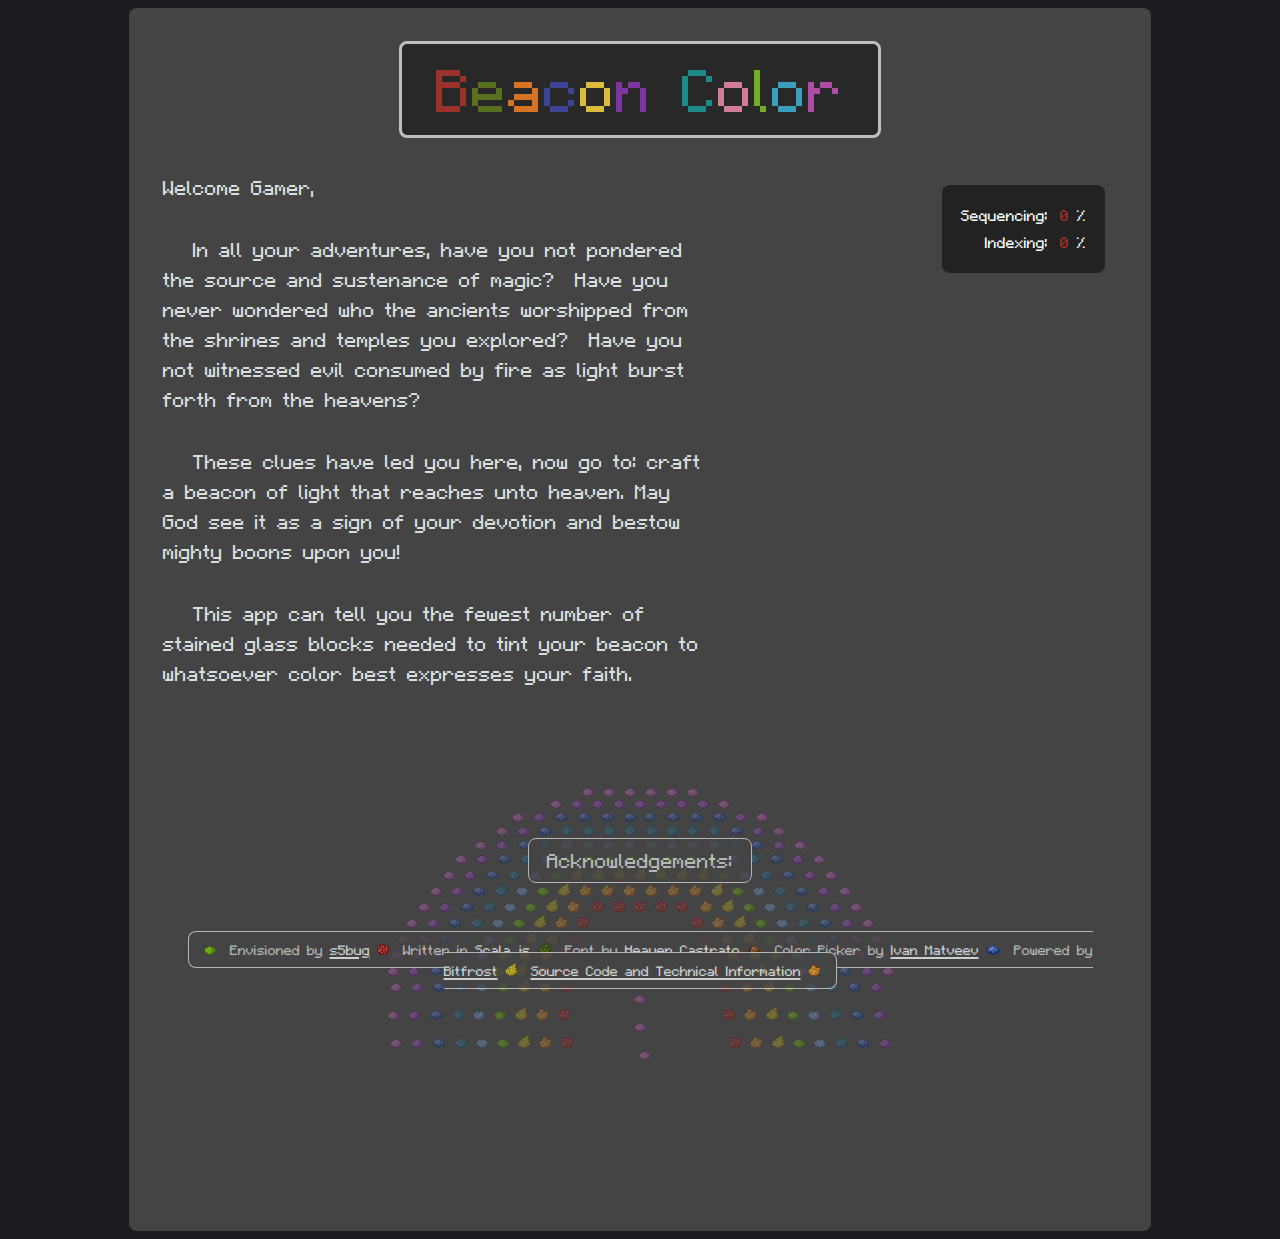
<file: docs/index.html>
<!DOCTYPE html>
<html lang="en" xmlns="http://www.w3.org/1999/html">
<head>
    <meta charset="UTF-8">
    <title>Beacon Color</title>
<style>
@font-face {
  font-family: 'Minecraftchmc-dBlX';
  src: url('./font/Minecraftchmc-dBlX.eot');
  src: url('./font/Minecraftchmc-dBlX.eot?#iefix') format('embedded-opentype'),
       url('./font/Minecraftchmc-dBlX.woff2') format('woff2');
  font-weight: normal;
  font-style: normal;
}
a {
  color: #F9FFFE;
}
</style>
<link rel="stylesheet" type="text/css" href="./css/color-picker.css" media="all">
<script type="text/javascript" src="./js/color-picker.js"></script>
</head>
<body style="background-color: #1D1D21; font-family: Minecraftchmc-dBlX; font-size:32px; color: #DDDDDD;">
<table style="background-color:#444444; margin: auto; width: 80.9%; border-radius: 8px;">
<tr>
    <td colspan="3" style="background-color:#444444;">&nbsp;
        <div style="font-size: 96px; opacity: 0.81; background-color: #222222; border-style: solid; margin: auto; text-align: center; width: 476px; border-radius: 8px;"><span style="color: #B02E26;">B</span><span style="color: #5E7C16;">e</span><span style="color: #F9801D;">a</span><span style="color: #3C44AA;">c</span><span style="color: #FED83D;">o</span><span style="color: #8932B8;">n</span>&nbsp;<span style="color: #169C9C;">C</span><span style="color: #F38BAA;">o</span><span style="color: #80C71F;">l</span><span style="color: #3AB3DA;">o</span><span style="color: #C74EBD;">r</span></div>
    </td>
</tr>
<tr>
<td style="width: 60%;  padding:32px; font-size: 32px; vertical-align: top;">
    Welcome Gamer,
    <p>&nbsp;&nbsp;&nbsp;In all your adventures, have you not pondered the source and sustenance of magic?&nbsp;&nbsp;Have you never wondered who the ancients worshipped from the shrines and temples you explored?&nbsp;&nbsp;Have you not witnessed evil consumed by fire as light burst forth from the heavens?</p>
    <p>&nbsp;&nbsp;&nbsp;These clues have led you here, now go to: craft a beacon of light that reaches unto heaven.  May God see it as a sign of your devotion and bestow mighty boons upon you!</p>
    <p>&nbsp;&nbsp;&nbsp;This app can tell you the fewest number of stained glass blocks needed to tint your beacon to whatsoever color best expresses your faith.</p>
</td>
<td style="width: 200px; padding: 44px 0px 0px 0px; text-align: middle; margin: auto; vertical-align: top;">
    <div id="picker"></div><br />
    <div id="sampleLabel" style="font-size:24px;"></div>
    <div id="sample"></div>
</td>
<td rowspan="2" style="vertical-align: top; font-size: 24px; padding:44px; " id="key">
<table id="progress" style="padding:16px; background-color: #222222; color: #F9FFFE; margin: auto; border-radius: 8px;">
<tr><td style="text-align: right;">Sequencing:&nbsp;</td><td style="width:64px; text-align: right;"><span id="memoizationProgress" style="color: #B02E26;">0</span>&nbsp;%</td></tr>
<tr><td style="text-align: right;">Indexing:&nbsp;</td><td style="width:64px; text-align: right;"><span id="octreeProgress" style="color: #B02E26;">0</span>&nbsp;%</td></tr>
</table>
</td>
</tr>
<tr><td colspan="3" style="text-align: center; font-size: 18px;">
    <div style="padding:32px; margin: auto; text-align: center; opacity: 0.33; position: relative; top:0px; font-size: 10px; width: 50%; height: 250px;">
        <img src="image/mcdye/c74ebd.png"  />&nbsp;&nbsp;&nbsp;<img src="image/mcdye/c74ebd.png"  />&nbsp;&nbsp;&nbsp;<img src="image/mcdye/c74ebd.png"  />&nbsp;&nbsp;&nbsp;<img src="image/mcdye/c74ebd.png"  />&nbsp;&nbsp;&nbsp;<img src="image/mcdye/c74ebd.png"  />&nbsp;&nbsp;
        <img src="image/mcdye/c74ebd.png"  />
        <br />
        <img src="image/mcdye/c74ebd.png"  />&nbsp;&nbsp;&nbsp;<img src="image/mcdye/8932b8.png"  />&nbsp;&nbsp;&nbsp;<img src="image/mcdye/8932b8.png"  />&nbsp;&nbsp;&nbsp;<img src="image/mcdye/8932b8.png"  />&nbsp;&nbsp;&nbsp;<img src="image/mcdye/8932b8.png"  />&nbsp;&nbsp;&nbsp;<img src="image/mcdye/8932b8.png"  />&nbsp;&nbsp;
        <img src="image/mcdye/8932b8.png"  />&nbsp;&nbsp;&nbsp;<img src="image/mcdye/8932b8.png"  />&nbsp;&nbsp;&nbsp;<img src="image/mcdye/c74ebd.png"  />
        <br />
        <img src="image/mcdye/c74ebd.png"  />&nbsp;&nbsp;&nbsp;<img src="image/mcdye/8932b8.png"  />&nbsp;&nbsp;&nbsp;<img src="image/mcdye/3c44aa.png"  />&nbsp;&nbsp;&nbsp;<img src="image/mcdye/3c44aa.png"  />&nbsp;&nbsp;&nbsp;<img src="image/mcdye/3c44aa.png"  />&nbsp;&nbsp;&nbsp;<img src="image/mcdye/3c44aa.png"  />&nbsp;&nbsp;<img src="image/mcdye/3c44aa.png"  />&nbsp;&nbsp;&nbsp;<img src="image/mcdye/3c44aa.png"  />&nbsp;&nbsp;&nbsp;<img src="image/mcdye/3c44aa.png"  />&nbsp;&nbsp;
        <img src="image/mcdye/3c44aa.png"  />&nbsp;&nbsp;&nbsp;<img src="image/mcdye/8932b8.png"  />&nbsp;&nbsp;&nbsp;<img src="image/mcdye/c74ebd.png"  />
        <br />
        <img src="image/mcdye/c74ebd.png"  />&nbsp;&nbsp;&nbsp;<img src="image/mcdye/8932b8.png"  />&nbsp;&nbsp;&nbsp;<img src="image/mcdye/3c44aa.png"  />&nbsp;&nbsp;&nbsp;<img src="image/mcdye/169c9c.png"  />&nbsp;&nbsp;&nbsp;<img src="image/mcdye/169c9c.png"  />&nbsp;&nbsp;&nbsp;<img src="image/mcdye/169c9c.png"  />&nbsp;&nbsp;&nbsp;<img src="image/mcdye/169c9c.png"  />&nbsp;&nbsp;&nbsp;<img src="image/mcdye/169c9c.png"  />&nbsp;&nbsp;&nbsp;<img src="image/mcdye/169c9c.png"  />&nbsp;&nbsp;&nbsp;<img src="image/mcdye/169c9c.png"  />&nbsp;&nbsp;
        <img src="image/mcdye/169c9c.png"  />&nbsp;&nbsp;&nbsp;<img src="image/mcdye/3c44aa.png"  />&nbsp;&nbsp;&nbsp;<img src="image/mcdye/8932b8.png"  />&nbsp;&nbsp;&nbsp;<img src="image/mcdye/c74ebd.png"  />
        <br />
        <img src="image/mcdye/c74ebd.png"  />&nbsp;&nbsp;&nbsp;<img src="image/mcdye/8932b8.png"  />&nbsp;&nbsp;&nbsp;<img src="image/mcdye/3c44aa.png"  />&nbsp;&nbsp;&nbsp;<img src="image/mcdye/169c9c.png"  />&nbsp;&nbsp;&nbsp;<img src="image/mcdye/3ab3da.png"  />&nbsp;&nbsp;&nbsp;<img src="image/mcdye/3ab3da.png"  />&nbsp;&nbsp;&nbsp;<img src="image/mcdye/3ab3da.png"  />&nbsp;&nbsp;&nbsp;<img src="image/mcdye/3ab3da.png"  />&nbsp;&nbsp;&nbsp;<img src="image/mcdye/3ab3da.png"  />&nbsp;&nbsp;&nbsp;<img src="image/mcdye/3ab3da.png"  />&nbsp;&nbsp;&nbsp;<img src="image/mcdye/3ab3da.png"  />&nbsp;&nbsp;
        <img src="image/mcdye/3ab3da.png"  />&nbsp;&nbsp;&nbsp;<img src="image/mcdye/169c9c.png"  />&nbsp;&nbsp;&nbsp;<img src="image/mcdye/3c44aa.png"  />&nbsp;&nbsp;&nbsp;<img src="image/mcdye/8932b8.png"  />&nbsp;&nbsp;&nbsp;<img src="image/mcdye/c74ebd.png"  />
        <br />
        <img src="image/mcdye/c74ebd.png"  />&nbsp;&nbsp;&nbsp;<img src="image/mcdye/8932b8.png"  />&nbsp;&nbsp;&nbsp;<img src="image/mcdye/3c44aa.png"  />&nbsp;&nbsp;&nbsp;<img src="image/mcdye/169c9c.png"  />&nbsp;&nbsp;&nbsp;<img src="image/mcdye/3ab3da.png"  />&nbsp;&nbsp;&nbsp;<img src="image/mcdye/80c71f.png"  />&nbsp;&nbsp;&nbsp;<img src="image/mcdye/80c71f.png"  />&nbsp;&nbsp;&nbsp;<img src="image/mcdye/80c71f.png"  />&nbsp;&nbsp;&nbsp;<img src="image/mcdye/80c71f.png"  />&nbsp;&nbsp;<img src="image/mcdye/80c71f.png"  />&nbsp;&nbsp;&nbsp;<img src="image/mcdye/80c71f.png"  />&nbsp;&nbsp;
        <img src="image/mcdye/80c71f.png"  />&nbsp;&nbsp;&nbsp;<img src="image/mcdye/80c71f.png"  />&nbsp;&nbsp;&nbsp;<img src="image/mcdye/3ab3da.png"  />&nbsp;&nbsp;&nbsp;<img src="image/mcdye/169c9c.png"  />&nbsp;&nbsp;&nbsp;<img src="image/mcdye/3c44aa.png"  />&nbsp;&nbsp;&nbsp;<img src="image/mcdye/8932b8.png"  />&nbsp;&nbsp;&nbsp;<img src="image/mcdye/c74ebd.png"  />
        <br />
        <img src="image/mcdye/c74ebd.png"  />&nbsp;&nbsp;&nbsp;<img src="image/mcdye/8932b8.png"  />&nbsp;&nbsp;&nbsp;<img src="image/mcdye/3c44aa.png"  />&nbsp;&nbsp;&nbsp;<img src="image/mcdye/169c9c.png"  />&nbsp;&nbsp;&nbsp;<img src="image/mcdye/3ab3da.png"  />&nbsp;&nbsp;&nbsp;<img src="image/mcdye/80c71f.png"  />&nbsp;&nbsp;&nbsp;<img src="image/mcdye/fed83d.png"  />&nbsp;&nbsp;&nbsp;<img src="image/mcdye/fed83d.png"  />&nbsp;&nbsp;&nbsp;<img src="image/mcdye/fed83d.png"  />&nbsp;&nbsp;&nbsp;<img src="image/mcdye/fed83d.png"  />&nbsp;&nbsp;&nbsp;<img src="image/mcdye/fed83d.png"  />&nbsp;&nbsp;&nbsp;<img src="image/mcdye/fed83d.png"  />&nbsp;&nbsp;
        <img src="image/mcdye/fed83d.png"  />&nbsp;&nbsp;&nbsp;<img src="image/mcdye/80c71f.png"  />&nbsp;&nbsp;&nbsp;<img src="image/mcdye/3ab3da.png"  />&nbsp;&nbsp;&nbsp;<img src="image/mcdye/169c9c.png"  />&nbsp;&nbsp;&nbsp;<img src="image/mcdye/3c44aa.png"  />&nbsp;&nbsp;&nbsp;<img src="image/mcdye/8932b8.png"  />&nbsp;&nbsp;&nbsp;<img src="image/mcdye/c74ebd.png"  />
        <br />
        <img src="image/mcdye/c74ebd.png"  />&nbsp;&nbsp;&nbsp;<img src="image/mcdye/8932b8.png"  />&nbsp;&nbsp;&nbsp;<img src="image/mcdye/3c44aa.png"  />&nbsp;&nbsp;&nbsp;<img src="image/mcdye/169c9c.png"  />&nbsp;&nbsp;&nbsp;<img src="image/mcdye/3ab3da.png"  />&nbsp;&nbsp;&nbsp;<img src="image/mcdye/80c71f.png"  />&nbsp;&nbsp;&nbsp;<img src="image/mcdye/fed83d.png"  />&nbsp;&nbsp;&nbsp;<img src="image/mcdye/f9801d.png"  />&nbsp;&nbsp;&nbsp;<img src="image/mcdye/f9801d.png"  />&nbsp;&nbsp;&nbsp;<img src="image/mcdye/f9801d.png"  />&nbsp;&nbsp;&nbsp;<img src="image/mcdye/f9801d.png"  />&nbsp;&nbsp;&nbsp;<img src="image/mcdye/f9801d.png"  />&nbsp;&nbsp;
        <img src="image/mcdye/f9801d.png"  />&nbsp;&nbsp;&nbsp;<img src="image/mcdye/fed83d.png"  />&nbsp;&nbsp;&nbsp;<img src="image/mcdye/80c71f.png"  />&nbsp;&nbsp;&nbsp;<img src="image/mcdye/3ab3da.png"  />&nbsp;&nbsp;&nbsp;<img src="image/mcdye/169c9c.png"  />&nbsp;&nbsp;&nbsp;<img src="image/mcdye/3c44aa.png"  />&nbsp;&nbsp;&nbsp;<img src="image/mcdye/8932b8.png"  />&nbsp;&nbsp;&nbsp;<img src="image/mcdye/c74ebd.png"  />
        <br />
        <img src="image/mcdye/c74ebd.png"  />&nbsp;&nbsp;&nbsp;<img src="image/mcdye/8932b8.png"  />&nbsp;&nbsp;&nbsp;<img src="image/mcdye/3c44aa.png"  />&nbsp;&nbsp;&nbsp;<img src="image/mcdye/169c9c.png"  />&nbsp;&nbsp;&nbsp;<img src="image/mcdye/3ab3da.png"  />&nbsp;&nbsp;&nbsp;<img src="image/mcdye/80c71f.png"  />&nbsp;&nbsp;&nbsp;<img src="image/mcdye/fed83d.png"  />&nbsp;&nbsp;&nbsp;<img src="image/mcdye/f9801d.png"  />&nbsp;&nbsp;&nbsp;&nbsp;<img src="image/mcdye/b02e26.png"  />&nbsp;&nbsp;&nbsp;<img src="image/mcdye/b02e26.png"  />&nbsp;&nbsp;&nbsp;<img src="image/mcdye/b02e26.png"  />&nbsp;&nbsp;&nbsp;<img src="image/mcdye/b02e26.png"  />&nbsp;&nbsp;
        <img src="image/mcdye/b02e26.png"  />&nbsp;&nbsp;&nbsp;&nbsp;<img src="image/mcdye/f9801d.png"  />&nbsp;&nbsp;&nbsp;<img src="image/mcdye/fed83d.png"  />&nbsp;&nbsp;&nbsp;<img src="image/mcdye/80c71f.png"  />&nbsp;&nbsp;&nbsp;<img src="image/mcdye/3ab3da.png"  />&nbsp;&nbsp;&nbsp;<img src="image/mcdye/169c9c.png"  />&nbsp;&nbsp;&nbsp;<img src="image/mcdye/3c44aa.png"  />&nbsp;&nbsp;&nbsp;<img src="image/mcdye/8932b8.png"  />&nbsp;&nbsp;&nbsp;<img src="image/mcdye/c74ebd.png"  />
        <br />
        <img src="image/mcdye/c74ebd.png"  />&nbsp;&nbsp;&nbsp;<img src="image/mcdye/8932b8.png"  />&nbsp;&nbsp;&nbsp;<img src="image/mcdye/3c44aa.png"  />&nbsp;&nbsp;&nbsp;<img src="image/mcdye/169c9c.png"  />&nbsp;&nbsp;&nbsp;<img src="image/mcdye/3ab3da.png"  />&nbsp;&nbsp;&nbsp;<img src="image/mcdye/80c71f.png"  />&nbsp;&nbsp;&nbsp;<img src="image/mcdye/fed83d.png"  />&nbsp;&nbsp;&nbsp;<img src="image/mcdye/f9801d.png"  />&nbsp;&nbsp;&nbsp;<img src="image/mcdye/b02e26.png"  />
        &nbsp;&nbsp;&nbsp;&nbsp;&nbsp;&nbsp;&nbsp;&nbsp;&nbsp;&nbsp;&nbsp;&nbsp;&nbsp;&nbsp;&nbsp;&nbsp;&nbsp;&nbsp;&nbsp;&nbsp;&nbsp;&nbsp;&nbsp;&nbsp;&nbsp;&nbsp;&nbsp;&nbsp;&nbsp;&nbsp;&nbsp;&nbsp;
        <img src="image/mcdye/b02e26.png"  />&nbsp;&nbsp;&nbsp;<img src="image/mcdye/f9801d.png"  />&nbsp;&nbsp;&nbsp;<img src="image/mcdye/fed83d.png"  />&nbsp;&nbsp;&nbsp;<img src="image/mcdye/80c71f.png"  />&nbsp;&nbsp;&nbsp;<img src="image/mcdye/3ab3da.png"  />&nbsp;&nbsp;&nbsp;<img src="image/mcdye/169c9c.png"  />&nbsp;&nbsp;&nbsp;<img src="image/mcdye/3c44aa.png"  />&nbsp;&nbsp;&nbsp;<img src="image/mcdye/8932b8.png"  />&nbsp;&nbsp;&nbsp;<img src="image/mcdye/c74ebd.png"  />
        <br />
        <img src="image/mcdye/c74ebd.png"  />&nbsp;&nbsp;&nbsp;<img src="image/mcdye/8932b8.png"  />&nbsp;&nbsp;&nbsp;<img src="image/mcdye/3c44aa.png"  />&nbsp;&nbsp;&nbsp;<img src="image/mcdye/169c9c.png"  />&nbsp;&nbsp;&nbsp;<img src="image/mcdye/3ab3da.png"  />&nbsp;&nbsp;&nbsp;<img src="image/mcdye/80c71f.png"  />&nbsp;&nbsp;&nbsp;<img src="image/mcdye/fed83d.png"  />&nbsp;&nbsp;&nbsp;<img src="image/mcdye/f9801d.png"  />&nbsp;&nbsp;&nbsp;<img src="image/mcdye/b02e26.png"  />
        &nbsp;&nbsp;&nbsp;&nbsp;&nbsp;&nbsp;&nbsp;&nbsp;&nbsp;&nbsp;&nbsp;&nbsp;&nbsp;&nbsp;&nbsp;&nbsp;&nbsp;&nbsp;&nbsp;&nbsp;&nbsp;&nbsp;&nbsp;&nbsp;&nbsp;&nbsp;&nbsp;&nbsp;&nbsp;&nbsp;&nbsp;&nbsp;&nbsp;&nbsp;&nbsp;&nbsp;&nbsp;&nbsp;
        <img src="image/mcdye/b02e26.png"  />&nbsp;&nbsp;&nbsp;<img src="image/mcdye/f9801d.png"  />&nbsp;&nbsp;&nbsp;<img src="image/mcdye/fed83d.png"  />&nbsp;&nbsp;&nbsp;<img src="image/mcdye/80c71f.png"  />&nbsp;&nbsp;&nbsp;<img src="image/mcdye/3ab3da.png"  />&nbsp;&nbsp;&nbsp;<img src="image/mcdye/169c9c.png"  />&nbsp;&nbsp;&nbsp;<img src="image/mcdye/3c44aa.png"  />&nbsp;&nbsp;&nbsp;<img src="image/mcdye/8932b8.png"  />&nbsp;&nbsp;&nbsp;<img src="image/mcdye/c74ebd.png"  />
        <br />
        <img src="image/mcdye/c74ebd.png"  />&nbsp;&nbsp;&nbsp;<img src="image/mcdye/8932b8.png"  />&nbsp;&nbsp;&nbsp;<img src="image/mcdye/3c44aa.png"  />&nbsp;&nbsp;&nbsp;<img src="image/mcdye/169c9c.png"  />&nbsp;&nbsp;&nbsp;<img src="image/mcdye/3ab3da.png"  />&nbsp;&nbsp;&nbsp;<img src="image/mcdye/80c71f.png"  />&nbsp;&nbsp;&nbsp;<img src="image/mcdye/fed83d.png"  />&nbsp;&nbsp;&nbsp;<img src="image/mcdye/f9801d.png"  />&nbsp;&nbsp;&nbsp;<img src="image/mcdye/b02e26.png"  />
        &nbsp;&nbsp;&nbsp;&nbsp;&nbsp;&nbsp;&nbsp;&nbsp;&nbsp;&nbsp;&nbsp;&nbsp;&nbsp;&nbsp;&nbsp;&nbsp;&nbsp;&nbsp;&nbsp;&nbsp;&nbsp;&nbsp;&nbsp;&nbsp;&nbsp;&nbsp;&nbsp;&nbsp;&nbsp;&nbsp;&nbsp;&nbsp;&nbsp;&nbsp;&nbsp;&nbsp;&nbsp;&nbsp;&nbsp;&nbsp;&nbsp;&nbsp;
        <img src="image/mcdye/b02e26.png"  />&nbsp;&nbsp;&nbsp;<img src="image/mcdye/f9801d.png"  />&nbsp;&nbsp;&nbsp;<img src="image/mcdye/fed83d.png"  />&nbsp;&nbsp;&nbsp;<img src="image/mcdye/80c71f.png"  />&nbsp;&nbsp;&nbsp;<img src="image/mcdye/3ab3da.png"  />&nbsp;&nbsp;&nbsp;<img src="image/mcdye/169c9c.png"  />&nbsp;&nbsp;&nbsp;<img src="image/mcdye/3c44aa.png"  />&nbsp;&nbsp;&nbsp;<img src="image/mcdye/8932b8.png"  />&nbsp;&nbsp;&nbsp;<img src="image/mcdye/c74ebd.png"  />
        <br />
        <img src="image/mcdye/c74ebd.png"  />&nbsp;&nbsp;&nbsp;<img src="image/mcdye/8932b8.png"  />&nbsp;&nbsp;&nbsp;<img src="image/mcdye/3c44aa.png"  />&nbsp;&nbsp;&nbsp;<img src="image/mcdye/169c9c.png"  />&nbsp;&nbsp;&nbsp;<img src="image/mcdye/3ab3da.png"  />&nbsp;&nbsp;&nbsp;<img src="image/mcdye/80c71f.png"  />&nbsp;&nbsp;&nbsp;<img src="image/mcdye/fed83d.png"  />&nbsp;&nbsp;&nbsp;<img src="image/mcdye/f9801d.png"  />&nbsp;&nbsp;&nbsp;<img src="image/mcdye/b02e26.png"  />&nbsp;&nbsp;&nbsp;&nbsp;&nbsp;
        &nbsp;&nbsp;&nbsp;&nbsp;&nbsp;&nbsp;&nbsp;&nbsp;&nbsp;&nbsp;&nbsp;&nbsp;&nbsp;&nbsp;&nbsp;&nbsp;&nbsp;&nbsp;&nbsp;&nbsp;&nbsp;&nbsp;&nbsp;&nbsp;&nbsp;&nbsp;&nbsp;&nbsp;&nbsp;&nbsp;&nbsp;&nbsp;&nbsp;&nbsp;&nbsp;&nbsp;&nbsp;&nbsp;&nbsp;&nbsp;
        <img src="image/mcdye/b02e26.png"  />&nbsp;&nbsp;&nbsp;<img src="image/mcdye/f9801d.png"  />&nbsp;&nbsp;&nbsp;<img src="image/mcdye/fed83d.png"  />&nbsp;&nbsp;&nbsp;<img src="image/mcdye/80c71f.png"  />&nbsp;&nbsp;&nbsp;<img src="image/mcdye/3ab3da.png"  />&nbsp;&nbsp;&nbsp;<img src="image/mcdye/169c9c.png"  />&nbsp;&nbsp;&nbsp;<img src="image/mcdye/3c44aa.png"  />&nbsp;&nbsp;&nbsp;<img src="image/mcdye/8932b8.png"  />&nbsp;&nbsp;&nbsp;<img src="image/mcdye/c74ebd.png"  />
        <br />
        <img src="image/mcdye/c74ebd.png"  />&nbsp;&nbsp;&nbsp;<img src="image/mcdye/8932b8.png"  />&nbsp;&nbsp;&nbsp;<img src="image/mcdye/3c44aa.png"  />&nbsp;&nbsp;&nbsp;<img src="image/mcdye/169c9c.png"  />&nbsp;&nbsp;&nbsp;<img src="image/mcdye/3ab3da.png"  />&nbsp;&nbsp;&nbsp;<img src="image/mcdye/80c71f.png"  />&nbsp;&nbsp;&nbsp;<img src="image/mcdye/fed83d.png"  />&nbsp;&nbsp;&nbsp;<img src="image/mcdye/f9801d.png"  />&nbsp;&nbsp;&nbsp;<img src="image/mcdye/b02e26.png"  />&nbsp;&nbsp;&nbsp;&nbsp;
        &nbsp;&nbsp;&nbsp;&nbsp;&nbsp;&nbsp;&nbsp;&nbsp;&nbsp;&nbsp;&nbsp;&nbsp;&nbsp;&nbsp;&nbsp;&nbsp;&nbsp;&nbsp;&nbsp;&nbsp;&nbsp;&nbsp;&nbsp;&nbsp;&nbsp;&nbsp;&nbsp;&nbsp;&nbsp;&nbsp;&nbsp;&nbsp;&nbsp;&nbsp;&nbsp;&nbsp;&nbsp;&nbsp;&nbsp;&nbsp;&nbsp;&nbsp;&nbsp;
        <img src="image/mcdye/b02e26.png"  />&nbsp;&nbsp;&nbsp;<img src="image/mcdye/f9801d.png"  />&nbsp;&nbsp;&nbsp;<img src="image/mcdye/fed83d.png"  />&nbsp;&nbsp;&nbsp;<img src="image/mcdye/80c71f.png"  />&nbsp;&nbsp;&nbsp;<img src="image/mcdye/3ab3da.png"  />&nbsp;&nbsp;&nbsp;<img src="image/mcdye/169c9c.png"  />&nbsp;&nbsp;&nbsp;<img src="image/mcdye/3c44aa.png"  />&nbsp;&nbsp;&nbsp;<img src="image/mcdye/8932b8.png"  />&nbsp;&nbsp;&nbsp;<img src="image/mcdye/c74ebd.png"  />
        <br />
        <img src="image/mcdye/c74ebd.png"  />&nbsp;&nbsp;&nbsp;<img src="image/mcdye/8932b8.png"  />&nbsp;&nbsp;&nbsp;<img src="image/mcdye/3c44aa.png"  />&nbsp;&nbsp;&nbsp;<img src="image/mcdye/169c9c.png"  />&nbsp;&nbsp;&nbsp;<img src="image/mcdye/3ab3da.png"  />&nbsp;&nbsp;&nbsp;<img src="image/mcdye/80c71f.png"  />&nbsp;&nbsp;&nbsp;<img src="image/mcdye/fed83d.png"  />&nbsp;&nbsp;&nbsp;<img src="image/mcdye/f9801d.png"  />&nbsp;&nbsp;&nbsp;<img src="image/mcdye/b02e26.png"  />&nbsp;&nbsp;&nbsp;
        &nbsp;&nbsp;&nbsp;&nbsp;&nbsp;&nbsp;&nbsp;&nbsp;&nbsp;&nbsp;&nbsp;&nbsp;&nbsp;&nbsp;&nbsp;&nbsp;&nbsp;&nbsp;&nbsp;&nbsp;&nbsp;&nbsp;&nbsp;&nbsp;&nbsp;&nbsp;&nbsp;&nbsp;&nbsp;&nbsp;&nbsp;&nbsp;&nbsp;&nbsp;&nbsp;&nbsp;&nbsp;&nbsp;&nbsp;&nbsp;&nbsp;&nbsp;&nbsp;&nbsp;&nbsp;&nbsp;
        <img src="image/mcdye/b02e26.png"  />&nbsp;&nbsp;&nbsp;<img src="image/mcdye/f9801d.png"  />&nbsp;&nbsp;&nbsp;<img src="image/mcdye/fed83d.png"  />&nbsp;&nbsp;&nbsp;<img src="image/mcdye/80c71f.png"  />&nbsp;&nbsp;&nbsp;<img src="image/mcdye/3ab3da.png"  />&nbsp;&nbsp;&nbsp;<img src="image/mcdye/169c9c.png"  />&nbsp;&nbsp;&nbsp;<img src="image/mcdye/3c44aa.png"  />&nbsp;&nbsp;&nbsp;<img src="image/mcdye/8932b8.png"  />&nbsp;&nbsp;&nbsp;<img src="image/mcdye/c74ebd.png"  />
        <br />
        <img src="image/mcdye/c74ebd.png"  />&nbsp;&nbsp;&nbsp;<img src="image/mcdye/8932b8.png"  />&nbsp;&nbsp;&nbsp;<img src="image/mcdye/3c44aa.png"  />&nbsp;&nbsp;&nbsp;<img src="image/mcdye/169c9c.png"  />&nbsp;&nbsp;&nbsp;<img src="image/mcdye/3ab3da.png"  />&nbsp;&nbsp;&nbsp;<img src="image/mcdye/80c71f.png"  />&nbsp;&nbsp;&nbsp;<img src="image/mcdye/fed83d.png"  />&nbsp;&nbsp;&nbsp;<img src="image/mcdye/f9801d.png"  />&nbsp;&nbsp;&nbsp;<img src="image/mcdye/b02e26.png"  />&nbsp;&nbsp;
        &nbsp;&nbsp;&nbsp;&nbsp;&nbsp;&nbsp;&nbsp;&nbsp;&nbsp;&nbsp;&nbsp;&nbsp;&nbsp;&nbsp;&nbsp;&nbsp;&nbsp;&nbsp;&nbsp;&nbsp;&nbsp;&nbsp;&nbsp;&nbsp;&nbsp;&nbsp;&nbsp;&nbsp;&nbsp;&nbsp;&nbsp;&nbsp;&nbsp;&nbsp;&nbsp;&nbsp;&nbsp;&nbsp;&nbsp;&nbsp;&nbsp;&nbsp;&nbsp;&nbsp;&nbsp;&nbsp;&nbsp;&nbsp;
        <img src="image/mcdye/b02e26.png"  />&nbsp;&nbsp;&nbsp;<img src="image/mcdye/f9801d.png"  />&nbsp;&nbsp;&nbsp;<img src="image/mcdye/fed83d.png"  />&nbsp;&nbsp;&nbsp;<img src="image/mcdye/80c71f.png"  />&nbsp;&nbsp;&nbsp;<img src="image/mcdye/3ab3da.png"  />&nbsp;&nbsp;&nbsp;<img src="image/mcdye/169c9c.png"  />&nbsp;&nbsp;&nbsp;<img src="image/mcdye/3c44aa.png"  />&nbsp;&nbsp;&nbsp;<img src="image/mcdye/8932b8.png"  />&nbsp;&nbsp;&nbsp;<img src="image/mcdye/c74ebd.png"  />
    </div>
    <div style="padding:36px; margin: auto; opacity: 0.75; text-align: center; position: relative; top:-260px; font-size: 22px; height: 86px;">
    <span style="font-size:32px; padding: 8px; background-color:#444444; border-width: 1px; border-style:solid; border-radius: 8px;">&nbsp;Acknowledgements:&nbsp;</span><br /><br /><br /><br />
    <span style="padding: 8px; background-color:#444444; border-width: 1px; border-style:solid; border-radius: 8px;">
    &nbsp;<img src="image/mcdye/80c71f.png" />&nbsp;
    Envisioned by <a href="https://github.com/s5bug">s5bug</a>&nbsp;<img src="image/mcdye/b02e26.png" />&nbsp;
    Written in <a href="https://www.scala-js.org/">Scala.js</a>&nbsp;<img src="image/mcdye/5e7c16.png" />&nbsp;
    Font by <a href="https://www.fontspace.com/roboto-remix-font-f26577">Heaven Castrato</a>&nbsp;<img src="image/mcdye/835432.png" />&nbsp;
    Color Picker by <a href="https://github.com/ivanvmat/color-picker">Ivan Matveev</a>&nbsp;<img src="image/mcdye/3c44aa.png" />&nbsp;
    Powered by <a href="https://github.com/dragonfly-ai/bitfrost">Bitfrost</a>&nbsp;<img src="image/mcdye/fed83d.png" />&nbsp;
    <a href="https://github.com/dragonfly-ai/beacon">Source Code and Technical Information</a>&nbsp;<img src="image/mcdye/f9801d.png" />&nbsp;
    </span>
    </div>
</td></tr>
</table>
<script src="./js/ui.js"></script>
<script type="text/javascript">
var picker = null;
function showPicker() {
  picker = new ColorPickerControl({
    "container": document.getElementById("picker"),
    "theme": "dark",
    "use_alpha": false
  });
  document.getElementById("sampleLabel").innerText = "Target Color:";
  picker.on('change', (color) => {
    var rgba = color.toRGBa();
    searchColor(parseInt(rgba[0]), parseInt(rgba[1]), parseInt(rgba[2]));
    document.getElementById("key").replaceChildren();
  });
}
</script>
</body>
</html>
</file>
<file: docs/css/color-picker.css>
:root, [data-theme="default"]{
    --base-background-color: rgba(38, 41, 50, 1.0);
    --thumb-border-color: rgba(255, 255, 255, 0.7);
    --color-wheel-control-box-shadow: 0px 0px 5px 0px rgba(0, 0, 0, 0.85) inset;
    --brightness-control-box-shadow: 0px 0px 5px 0px rgba(0, 0, 0, 0.5) inset;
    --input-controls-tab-header-background-color: rgba(41, 45, 53, 1.0);
    --input-controls-tab-header-font-color: rgba(255, 255, 255, 1.0);
    --input-controls-tab-background-color: rgba(0, 0, 0, 0.1);
    --range-input-control-background-color: rgba(55, 61, 71, 0.6);
    --range-input-control-background-color--focused: rgba(55, 61, 71, 0.5);
    --range-input-control-font-color: rgba(255, 255, 255, 1.0);
    --range-input-control-selection-color:rgba(0, 0, 0, 0.5);
    --range-input-control-progress-color:rgba(37, 43, 48, 1.0);
    --text-input-control-background-color: rgba(55, 61, 71, 0.6);
    --text-input-control-background-color--focused: rgba(55, 61, 71, 0.5);
    --text-input-control-font-color: rgba(255, 255, 255, 1.0);
    --text-input-control-selection-color:rgba(0, 0, 0, 0.5);
}

[data-theme="light"]{
    --base-background-color: rgba(217, 214, 205, 1.0);
    --thumb-border-color: rgba(255, 255, 255, 0.7);
    --color-wheel-control-box-shadow: 0px 0px 5px 0px rgba(0, 0, 0, 0.45) inset;
    --brightness-control-box-shadow: 0px 0px 5px 0px rgba(0, 0, 0, 0.25) inset;
    --input-controls-tab-header-background-color: rgba(221, 218, 210, 1.0);
    --input-controls-tab-header-font-color: rgba(35, 35, 35, 1.0);
    --input-controls-tab-background-color: rgba(122, 122, 122, 0.1);
    --range-input-control-background-color: rgba(221, 218, 210, 0.6);
    --range-input-control-background-color--focused: rgba(222, 220, 220, 0.5);
    --range-input-control-font-color: rgba(35, 35, 35, 1.0);
    --range-input-control-selection-color:rgba(255, 255, 255, 0.5);
    --range-input-control-progress-color:rgba(228, 228, 228, 1.0);
    --text-input-control-background-color: rgba(221, 218, 210, 0.6);
    --text-input-control-background-color--focused: rgba(222, 220, 220, 0.5);
    --text-input-control-font-color: rgba(35, 35, 35, 1.0);
    --text-input-control-selection-color:rgba(255, 255, 255, 0.5);
}

.color-picker{
    font-family: Minecraftchmc-dBlX;
    font-size: 32px;
    width: 180px;
    height: auto;
    min-height: 226px;
    background: var(--base-background-color);
    border-radius: 5px;
    -webkit-box-shadow: 0px 3px 1px -2px rgba(0, 0, 0, 0.2), 
                            0px 2px 2px 0px rgba(0, 0, 0, 0.14), 
                                0px 1px 5px 0px rgba(0,0,0,.12);
    -moz-box-shadow: 0px 3px 1px -2px rgba(0, 0, 0, 0.2), 
                        0px 2px 2px 0px rgba(0, 0, 0, 0.14), 
                            0px 1px 5px 0px rgba(0,0,0,.12);
    box-shadow: 0px 3px 1px -2px rgba(0, 0, 0, 0.2), 
                    0px 2px 2px 0px rgba(0, 0, 0, 0.14), 
                        0px 1px 5px 0px rgba(0,0,0,.12);
    z-index: 1000;
}
.color-picker-controls{
    position: relative;
    width: 90%;
    height: auto;
    display: flex;
    flex-direction: column;
}
.color-picker-controls-group{
    position: relative;
    display: block;
    width: 100%;
    padding: 10px;
}

.color-picker-wheel-control {
    position: relative;
    display: flex;
    flex-direction: row;
    height: 100%;
    width: 140px;
    border: none;
}
.color-picker-wheel-control::after {
    content: '';
    position: absolute;
    display: block;
    top: 0;
    left: 0;
    width: 100%;
    height: 100%;
    border: 1px solid var(--base-background-color);
    border-radius: 50%;
    -webkit-box-shadow: var(--color-wheel-control-box-shadow);
    -moz-box-shadow: var(--color-wheel-control-box-shadow);
    box-shadow: var(--color-wheel-control-box-shadow);
    margin: -1px;
    pointer-events: none;
}
.color-picker-brightness-control {
    position: relative;
    display: flex;
    flex-direction: row;
    height: 100%;
    width: 8px;
    border: 1px solid transparent;
    border-radius: 3px;
    margin-left: 10px;
}
.color-picker-brightness-control::after {
    content: '';
    position: absolute;
    display: block;
    top: 0;
    left: 0;
    width: 100%;
    height: 100%;
    border-radius: 3px;
    -webkit-box-shadow: var(--brightness-control-box-shadow);
    -moz-box-shadow: var(--brightness-control-box-shadow);
    box-shadow: var(--brightness-control-box-shadow);
    pointer-events: none;
}
.color-picker-wheel-control-thumb,
.color-picker-brightness-control-thumb {
    position: absolute;
    display: block;
    width: 10px;
    height: 10px;
    border: 1px solid var(--thumb-border-color);
    border-radius: 50%;
    -webkit-box-shadow: 0px 3px 1px -2px rgba(0, 0, 0, 0.2), 
                            0px 2px 2px 0px rgba(0, 0, 0, 0.14), 
                                0px 1px 5px 0px rgba(0, 0, 0, .12);
    -moz-box-shadow: 0px 3px 1px -2px rgba(0, 0, 0, 0.2), 
                        0px 2px 2px 0px rgba(0, 0, 0, 0.14), 
                            0px 1px 5px 0px rgba(0, 0, 0, .12);
    box-shadow: 0px 3px 1px -2px rgba(0, 0, 0, 0.2), 
                    0px 2px 2px 0px rgba(0, 0, 0, 0.14), 
                        0px 1px 5px 0px rgba(0, 0, 0, .12);
    cursor: pointer;
    z-index: 1000;
}
.wheel-canvas,
.brightness-canvas {
    width: 100%;
    height: 100%;
    border-radius: 3px;
}

.color-picker-input-controls{
    position: relative;
    width: 100%;
    height: 100%;
    display: flex;
    flex-direction: column;
    background: var(--input-controls-tab-background-color);
    border-radius: 3px;
    overflow: hidden;
}
.color-picker-input-controls-tab-headers{
    position: relative;
    display: flex;
    flex-direction: row;
    width: 100%;
    height: 25px;
    overflow: hidden;
}
.color-picker-input-controls-tab-headers button{
    position: relative;
    display: block;
    width: 33.33%;
    height: 100%;
    background: var(--input-controls-tab-header-background-color);
    font-size: 12px;
    color: var(--input-controls-tab-header-font-color);
    border: none;
    outline: none;
}
.color-picker-input-controls-tab-headers button.selected{
    background: none;
}
.color-picker-input-controls-tabs{
    position: relative;
    display: block;
    width: 100%;
    height: auto;
    padding: 4px;
}
.color-picker-input-controls-tab{
    position: relative;
    display: flex;
    flex-direction: column;
}
.color-picker-input-controls-tab:not(.selected){
    display: none;
}


input{
    font-size: 100%;
}
input::-webkit-outer-spin-button,
input::-webkit-inner-spin-button {
    -webkit-appearance: none;
    margin: 0;
}
input[type=number] {
    -moz-appearance: textfield;
}

.range-input-control{
    position: relative;
    display: block;
    width: 100%;
    height: auto;
    min-height: 20px;
    margin: 1px 0 0 0;
    background: var(--range-input-control-background-color);
    font-size: 18px;
    cursor: ew-resize;
    overflow: hidden;
}
.range-input-control:hover,
.range-input-control.range-input-control--focused{
    background: var(--range-input-control-background-color--focused);
}
.range-input-control:first-child{
    border-top-left-radius: 3px;
    border-top-right-radius: 3px;
}
.range-input-control:last-child{
    border-bottom-left-radius: 3px;
    border-bottom-right-radius: 3px;
}
.range-input-control .range-input-enter-block,
.range-input-control .range-input-details-block{
    position: absolute;
    display: block;
    top: 0;
    left: 0;
    right: 0;
    bottom: 0;
}
.range-input-control:not(.range-input-control--key-input-mode) .range-input-enter-block{
    display: none;
}
.range-input-control.range-input-control--key-input-mode .range-input-enter-block{
    display: block;
}
.range-input-control:not(.range-input-control--key-input-mode) .range-input-details-block{
    display: block;
}
.range-input-control.range-input-control--key-input-mode .range-input-details-block{
    display: none;
}
.range-input-control input{
    position: absolute;
    display: block;
    top: 50%;
    transform: translate(0, -50%);
    width: 100%;
    height: auto;
    background: none;
    border: none;
    color: var(--range-input-control-font-color);
    text-align: center;
    outline: none;
}

.range-input-control input::-moz-selection { background: var(--range-input-control-selection-color); }
.range-input-control input::selection { background: var(--range-input-control-selection-color); }
.range-input-control .range-input-progress{
    position: absolute;
    display: block;
    top: 0;
    left: 0;
    height: 100%;
    background: var(--range-input-control-progress-color);
}
.range-input-control .range-input-label,
.range-input-control .range-input-value{
    position: absolute;
    display: block;
    top: 50%;
    width: auto;
    height: auto;
    transform: translate(0, -50%);
    color: var(--range-input-control-font-color);
    pointer-events: none;
}
.range-input-control .range-input-label{
    left: 5px;
}
.range-input-control .range-input-value{
    right: 5px;
}


.text-input-control{
    position: relative;
    display: block;
    width: 100%;
    height: auto;
    min-height: 20px;
    background: var(--text-input-control-background-color);
    font-size: 16px;
    margin: 1px 0 0 0;
    cursor: text;
    overflow: hidden;
}
.text-input-control:hover,
.text-input-control.text-input-control--focused{
    background: var(--text-input-control-background-color--focused);
}
.text-input-control:first-child{
    border-top-left-radius: 3px;
    border-top-right-radius: 3px;
}
.text-input-control:last-child{
    border-bottom-left-radius: 3px;
    border-bottom-right-radius: 3px;
}
.text-input-control .text-input-enter-block,
.text-input-control .text-input-details-block{
    position: absolute;
    display: block;
    top: 0;
    left: 0;
    right: 0;
    bottom: 0;
}
.text-input-control:not(.text-input-control--focused) .text-input-enter-block{
    display: none;
}
.text-input-control.text-input-control--focused .text-input-enter-block{
    display: block;
}
.text-input-control:not(.text-input-control--focused) .text-input-details-block{
    display: block;
}
.text-input-control.text-input-control--focused .text-input-details-block{
    display: none;
}
.text-input-control input{
    position: absolute;
    display: block;
    top: 50%;
    transform: translate(0, -50%);
    width: 100%;
    height: auto;
    background: none;
    color: var(--text-input-control-font-color);
    text-align: center;
    border: none;
    outline: none;  
}
.text-input-control input::-moz-selection { background:var(--text-input-control-selection-color); }
.text-input-control input::selection { background:var(--text-input-control-selection-color); }
.text-input-control .text-input-label,
.text-input-control .text-input-value{
    position: absolute;
    display: block;
    top: 50%;
    width: auto;
    height: auto;
    transform: translate(0, -50%);
    color: var(--text-input-control-font-color);
    pointer-events: none;
}
.text-input-control .text-input-label{
    left: 5px;
}
.text-input-control .text-input-value{
    right: 5px;
}
</file>
